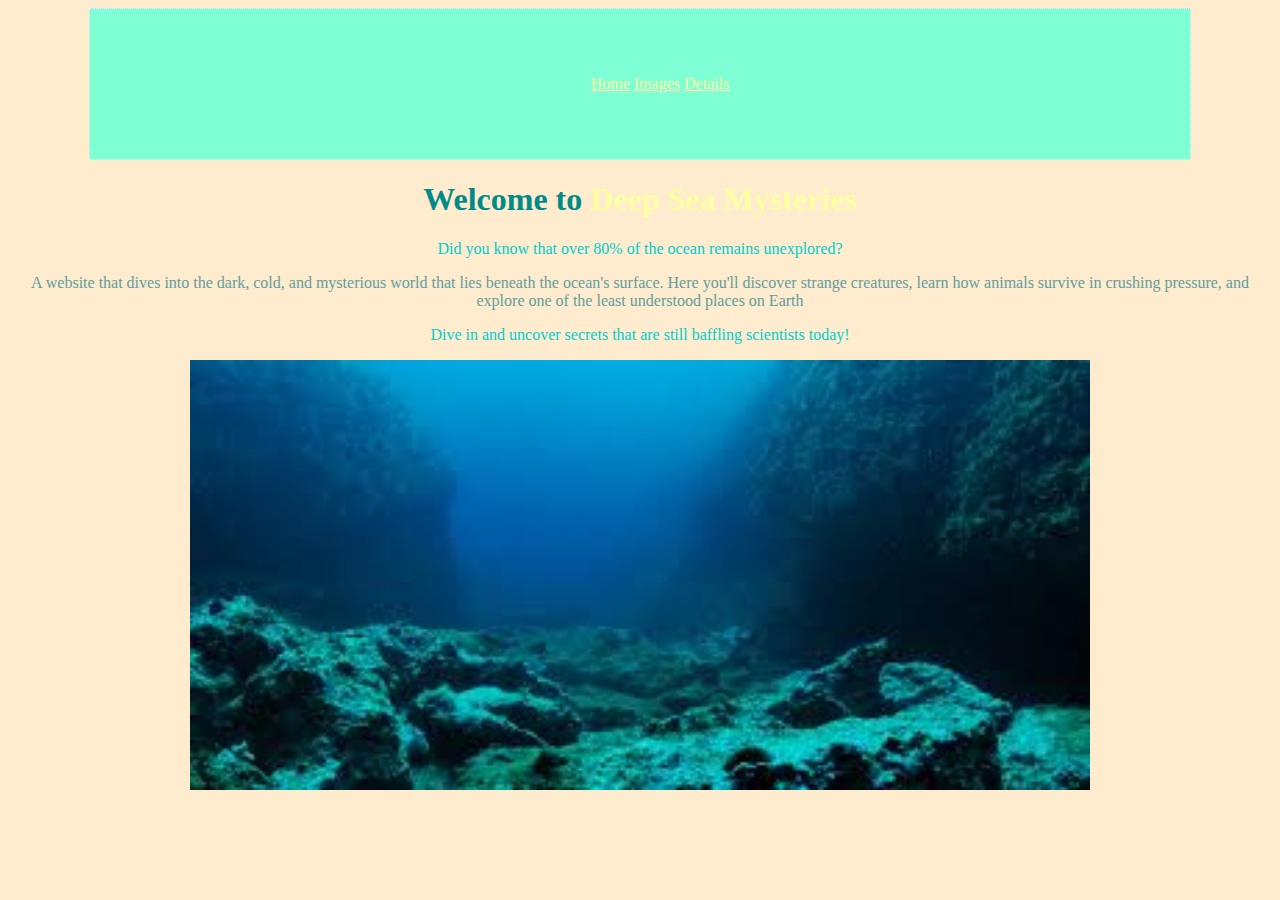
<file: midterm_project/index.html>
<!DOCTYPE html>
<html lang="en">
<head>
    <meta charset="UTF-8">
    <meta name="viewport" content="width=device-width, initial-scale=1.0">
    <title>Home</title>
    <link rel="stylesheet" href="css/style.css">
</head>
<body>
    <div class="container">
        <ul class="nav">
            <li><a href="index.html">Home</a></li>
            <li><a href="image_gallery.html">Images</a></li>
            <li><a href="details.html">Details</a></li>
        </ul>
       </div>

       <h1 style="text-align: center;">Welcome to <span style="color: rgb(255, 255, 163);">Deep Sea Mysteries</span></h1> 
       <p style="color: darkturquoise; text-align: center;">Did you know that over 80% of the ocean remains unexplored?</p>
       <p style="color: cadetblue;text-align: center;">A website that dives into the dark, cold, and mysterious world that lies beneath the ocean's surface. Here you'll discover strange creatures, learn how animals survive in crushing pressure, and explore one of the least understood places on Earth</p>
        <p style="color: darkturquoise; text-align: center;">Dive in and uncover secrets that are still baffling scientists today!</p>
        <img style="width: 900px; display: block; margin: 0 auto;" src="images/deep_sea.jpg">  

</body>
</html>
</file>
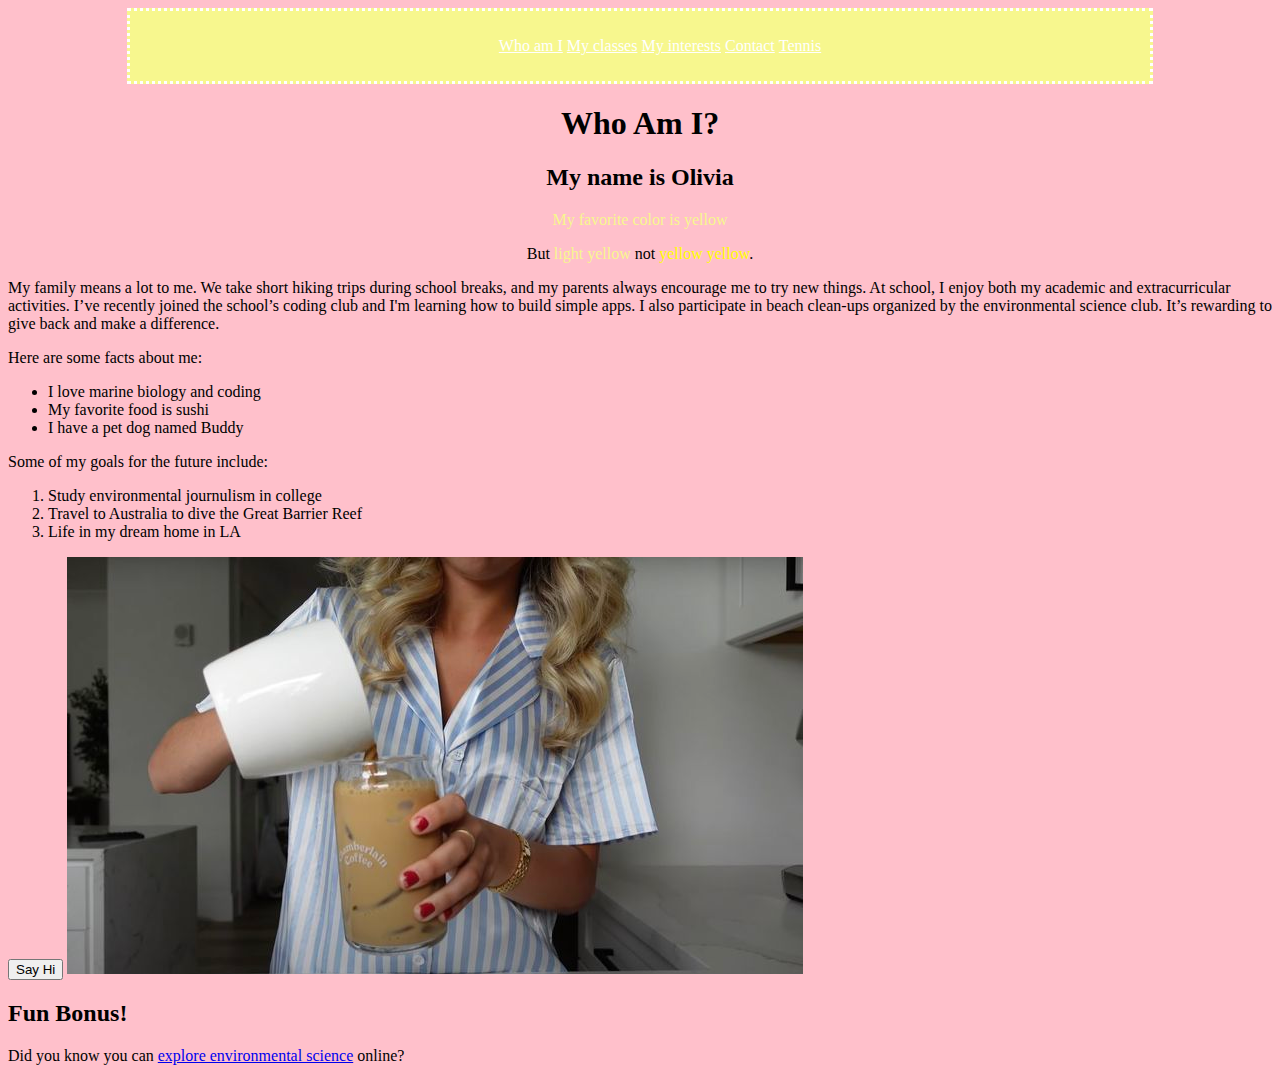
<file: who_am_i/index.html>
<!DOCTYPE html>
<html lang="en">
<head>
    <meta charset="UTF-8">
    <meta name="viewport" content="width=device-width, initial-scale=1.0">
    <title>Who am I</title>
    <link rel="stylesheet" href="css/style.css">
    <link rel="script.js" href="js/script.js">
</head>
<body>
    <div class="container">
        <ul class="nav">
            <li><a href="index.html"> Who am I</a></li>
            <li><a href="classes.html">My classes</a></li>
            <li><a href="interests.html"> My interests</a></li>
            <li><a href="contact.html"> Contact</a></li>
            <li><a href="tennis.html">Tennis</a></li>
        </ul>

    </div>

    <div class="intro">
    <h1>Who Am I?</h1>
    <h2>My name is Olivia</h2>
    <p style="color: rgb(247, 247, 142);">My favorite color is yellow</p>
    <p>But <span style="color: rgb(247, 247, 142);">light yellow</span> not <span style="color: yellow;">yellow yellow</span>.</p>
    </div>
    <p>My family means a lot to me. We take short hiking trips during school breaks, and my parents always encourage me to try new things. At school, I enjoy both my academic and extracurricular activities. I’ve recently joined the school’s coding club and I'm learning how to build simple apps. I also participate in beach clean-ups organized by the environmental science club. It’s rewarding to give back and make a difference.</p>
    <p>Here are some facts about me:</p>
      <ul>
        <li>I love marine biology and coding</li>
        <li>My favorite food is sushi</li>
        <li>I have a pet dog named Buddy</li>
      </ul>
      <p>Some of my goals for the future include:</p>
      <ol>
        <li>Study environmental journulism in college</li>
        <li>Travel to Australia to dive the Great Barrier Reef</li>
        <li>Life in my dream home in LA</li>
      </ol>
    <button onclick="alert('Thanks for visiting my bio!')">Say Hi</button>
    <img src="images/coffee.jpg" alt="coffee">
    <section>
      <h2>Fun Bonus!</h2>
      <p>Did you know you can <a href="https://www.nationalgeographic.com/environment" target="_blank">explore environmental science</a> online?</p>
    </section>
  
    
</body>
</html>
</file>
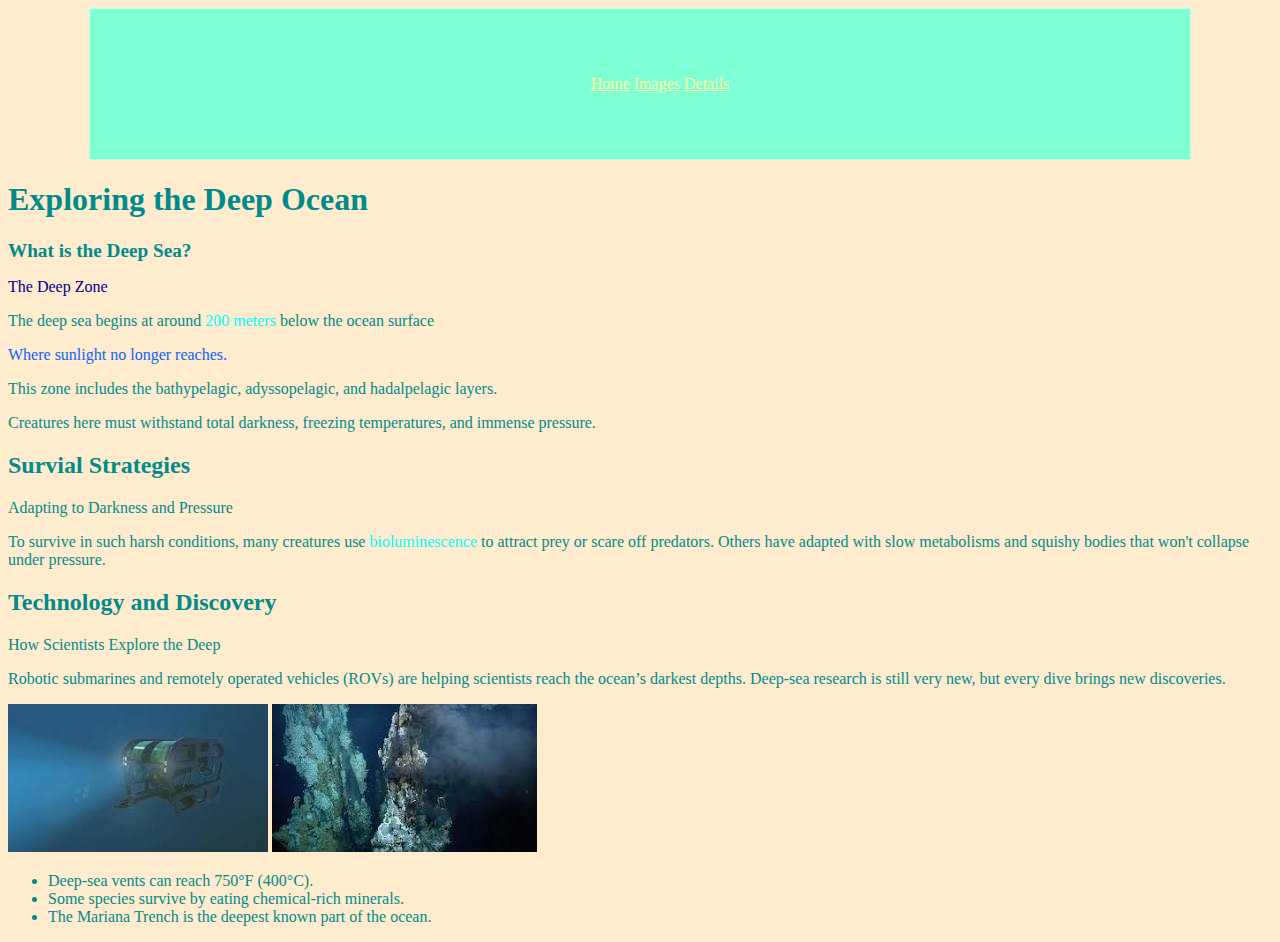
<file: midterm_project/details.html>
<!DOCTYPE html>
<html lang="en">
<head>
    <meta charset="UTF-8">
    <meta name="viewport" content="width=device-width, initial-scale=1.0">
    <title>Details</title>
    <link rel="stylesheet" href="css/style.css">
</head>
<body>
    <div class="container">
        <ul class="nav">
            <li><a href="index.html">Home</a></li>
            <li><a href="image_gallery.html">Images</a></li>
            <li><a href="details.html">Details</a></li>
        </ul>
       </div>
       
       <h1>Exploring the Deep Ocean</h1>
       <h2 style="font-size: larger;">What is the Deep Sea?</h2>
       <p style="color: darkblue;">The Deep Zone</p>
       <p>The deep sea begins at around <span style="color: aqua; size: 50px;">200 meters</span> below the ocean surface</p>
       <p style="color: rgb(12, 101, 255);">Where sunlight no longer reaches.</p>
       <p>This zone includes the bathypelagic, adyssopelagic, and hadalpelagic layers.</p>
       <p>Creatures here must withstand total darkness, freezing temperatures, and immense pressure.</p>
       <h2>Survial Strategies</h2>
       <p>Adapting to Darkness and Pressure</p>
        <p>To survive in such harsh conditions, many creatures use <span style="color: aqua;">bioluminescence</span> to attract prey or scare off predators. Others have adapted with slow metabolisms and squishy bodies that won't collapse under pressure.</p>
        <h2>Technology and Discovery</h2>
        <p>How Scientists Explore the Deep</p>
        <p>Robotic submarines and remotely operated vehicles (ROVs) are helping scientists reach the ocean’s darkest depths. Deep-sea research is still very new, but every dive brings new discoveries.</p>
        <img src="images/rov.jpg">
        <img src="images/deep-sea_vent.jpg">
        <ul>
            <li>Deep-sea vents can reach 750°F (400°C).</li>
            <li>Some species survive by eating chemical-rich minerals.</li>
            <li>The Mariana Trench is the deepest known part of the ocean.</li>
          </ul>
          


</body>
</html>
</file>
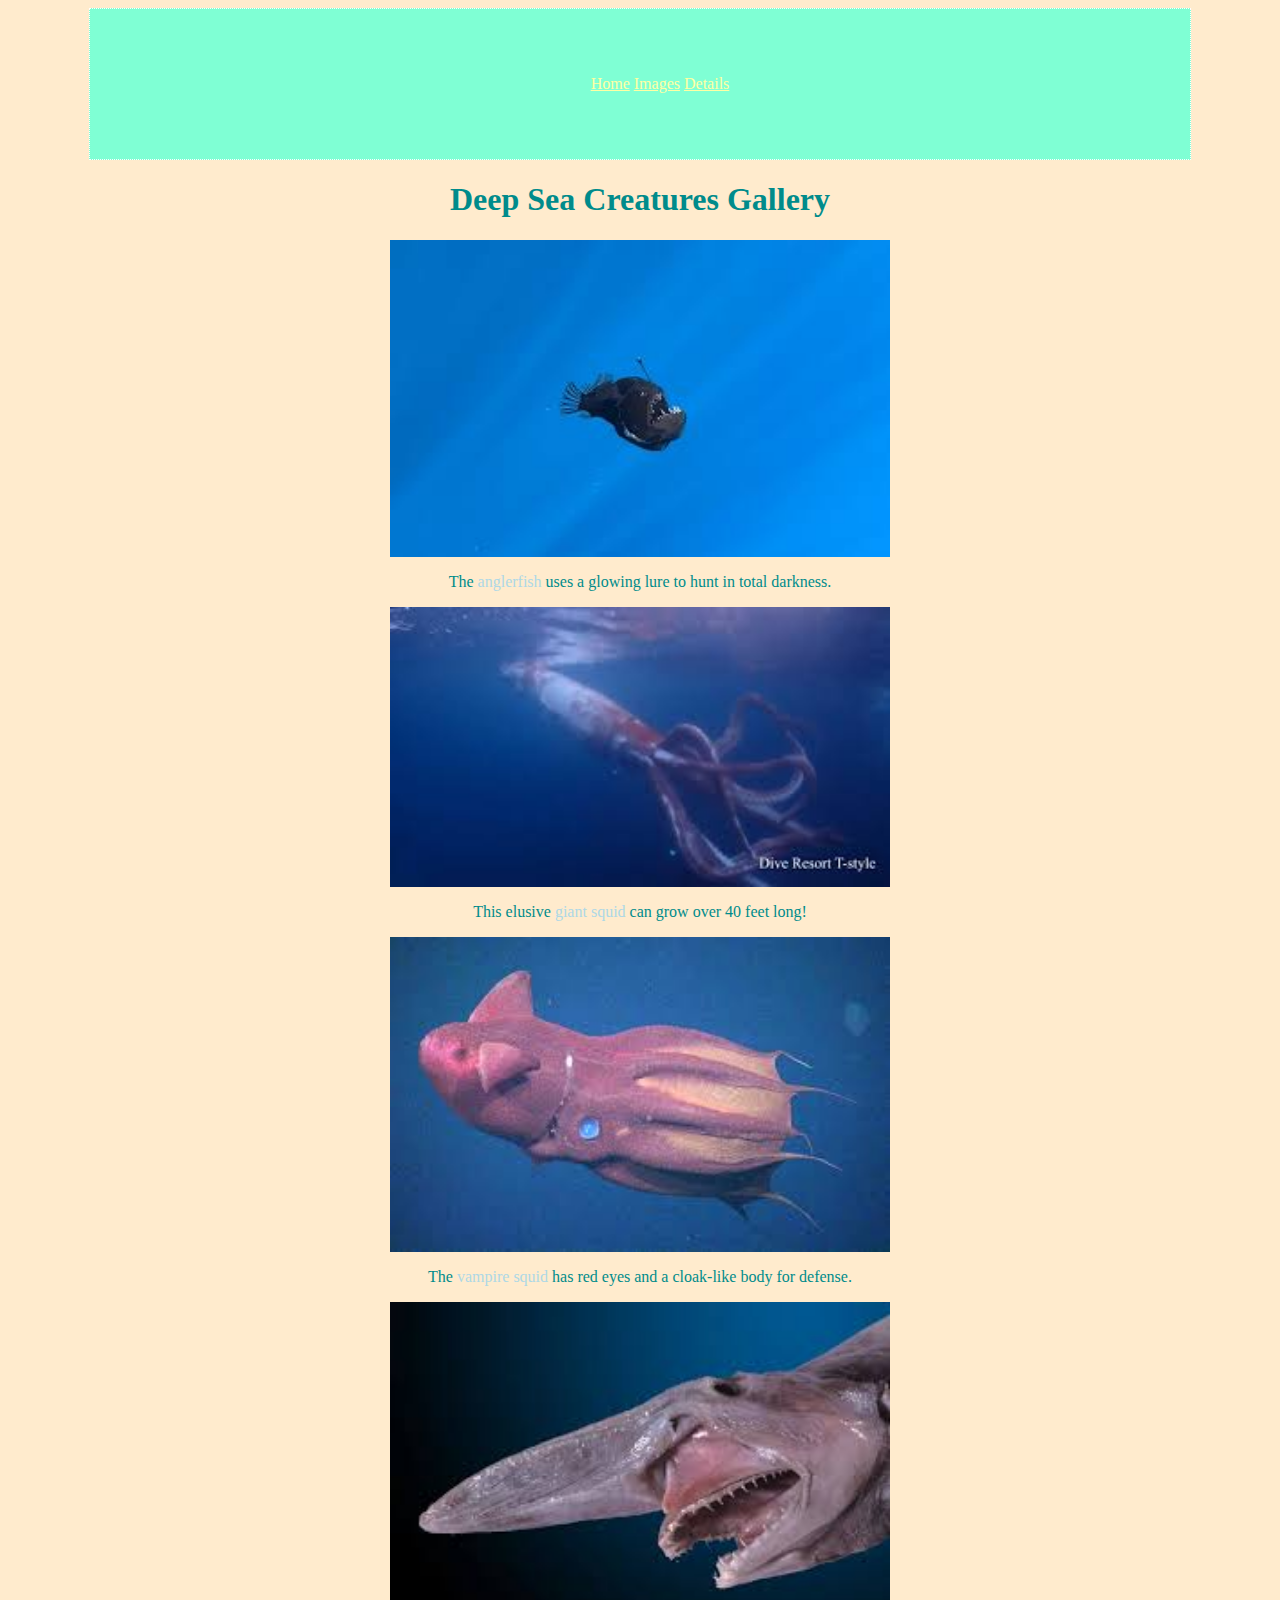
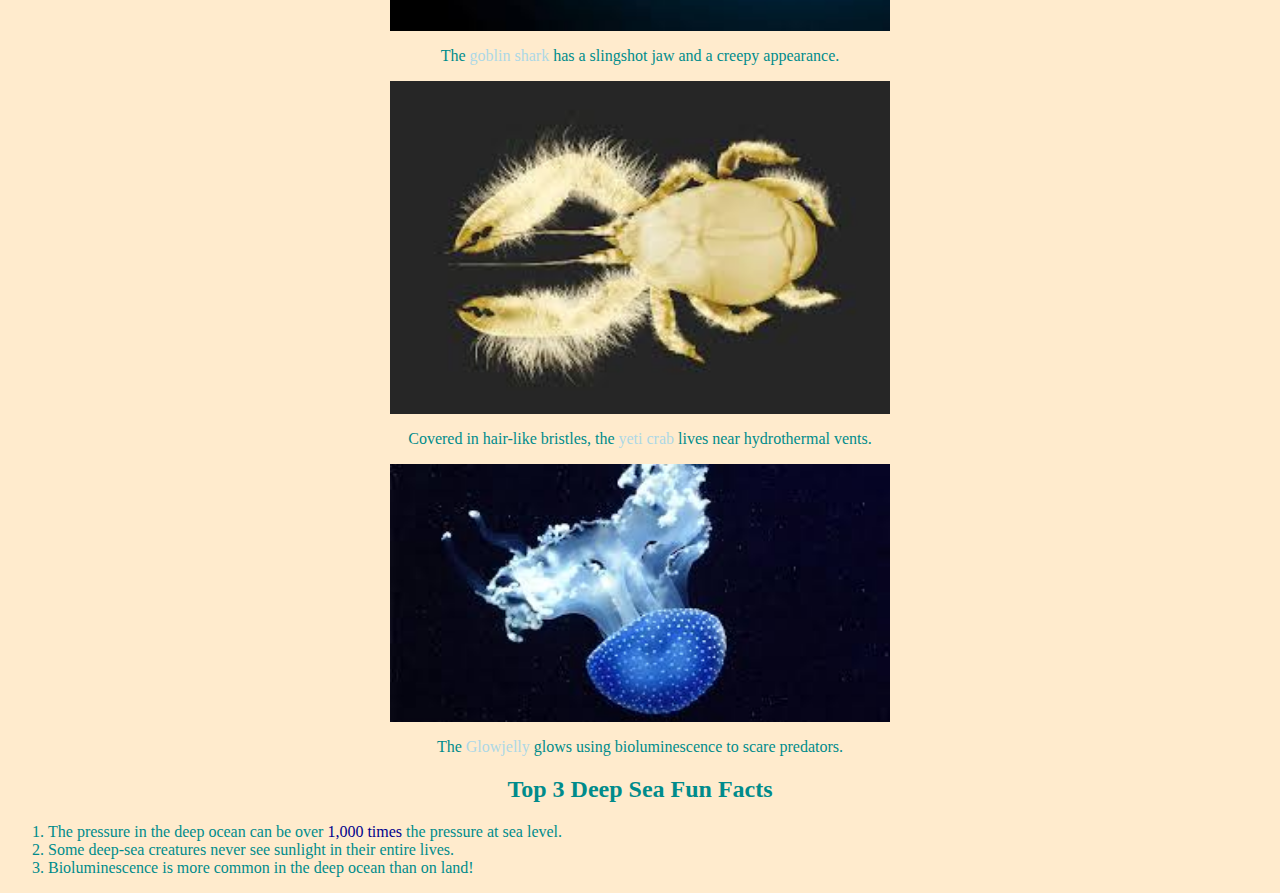
<file: midterm_project/image_gallery.html>
<!DOCTYPE html>
<html lang="en">
<head>
    <meta charset="UTF-8">
    <meta name="viewport" content="width=device-width, initial-scale=1.0">
    <title>Image Gallery</title>
    <link rel="stylesheet" href="css/style.css">
</head>
<body>
    <div class="container">
        <ul class="nav">
            <li><a href="index.html">Home</a></li>
            <li><a href="image_gallery.html">Images</a></li>
            <li><a href="details.html">Details</a></li>
        </ul>
       </div>
       <h1 style="text-align: center;">Deep Sea Creatures Gallery</h1>

       <div class="gallery-container">
         <div class="gallery-item">
           <img src="images/anglerfish.jpg" style="display: block; margin: 0 auto; width: 500px;" alt="Anglerfish">
           <p style="text-align: center;">The <span style="color: lightblue;">anglerfish</span> uses a glowing lure to hunt in total darkness.</p>
         </div>
     
         <div class="gallery-item">
           <img src="images/giantsquid.jpg" style="display: block; margin: 0 auto; width: 500px;" alt="Giant Squid">
           <p style="text-align: center;">This elusive <span style="color: lightblue;">giant squid</span> can grow over 40 feet long!</p>
         </div>
     
         <div class="gallery-item">
           <img src="images/vampiresquid.jpg" style="display: block; margin: 0 auto; width: 500px;" alt="Vampire Squid">
           <p style="text-align: center;">The <span style="color: lightblue;">vampire squid</span> has red eyes and a cloak-like body for defense.</p>
         </div>
     
         <div class="gallery-item">
           <img src="images/goblinshark.jpg" style="display: block; margin: 0 auto; width: 500px;" alt="Goblin Shark">
           <p style="text-align: center;">The <span style="color: lightblue;">goblin shark</span> has a slingshot jaw and a creepy appearance.</p>
         </div>
     
         <div class="gallery-item">
           <img src="images/yeticrab.jpg" style="display: block; margin: 0 auto; width: 500px;" alt="Yeti Crab">
           <p style="text-align: center;">Covered in hair-like bristles, the <span style="color: lightblue;">yeti crab</span> lives near hydrothermal vents.</p>
         </div>
     
         <div class="gallery-item">
           <img src="images/gloejelly.jpg" style="display: block; margin: 0 auto; width: 500px;" alt="Bioluminescent Jellyfish">
           <p style="text-align: center;">The <span style="color: lightblue;">Glowjelly</span> glows using bioluminescence to scare predators.</p>
         </div>
       </div>


       <h2 style="text-align: center;">Top 3 Deep Sea Fun Facts</h2>
<ol>
  <li>The pressure in the deep ocean can be over <span style="color: darkblue; size: 60px;">1,000 times</span> the pressure at sea level.</li>
  <li>Some deep-sea creatures never see sunlight in their entire lives.</li>
  <li>Bioluminescence is more common in the deep ocean than on land!</li>
</ol>

</body>
</html>
</file>
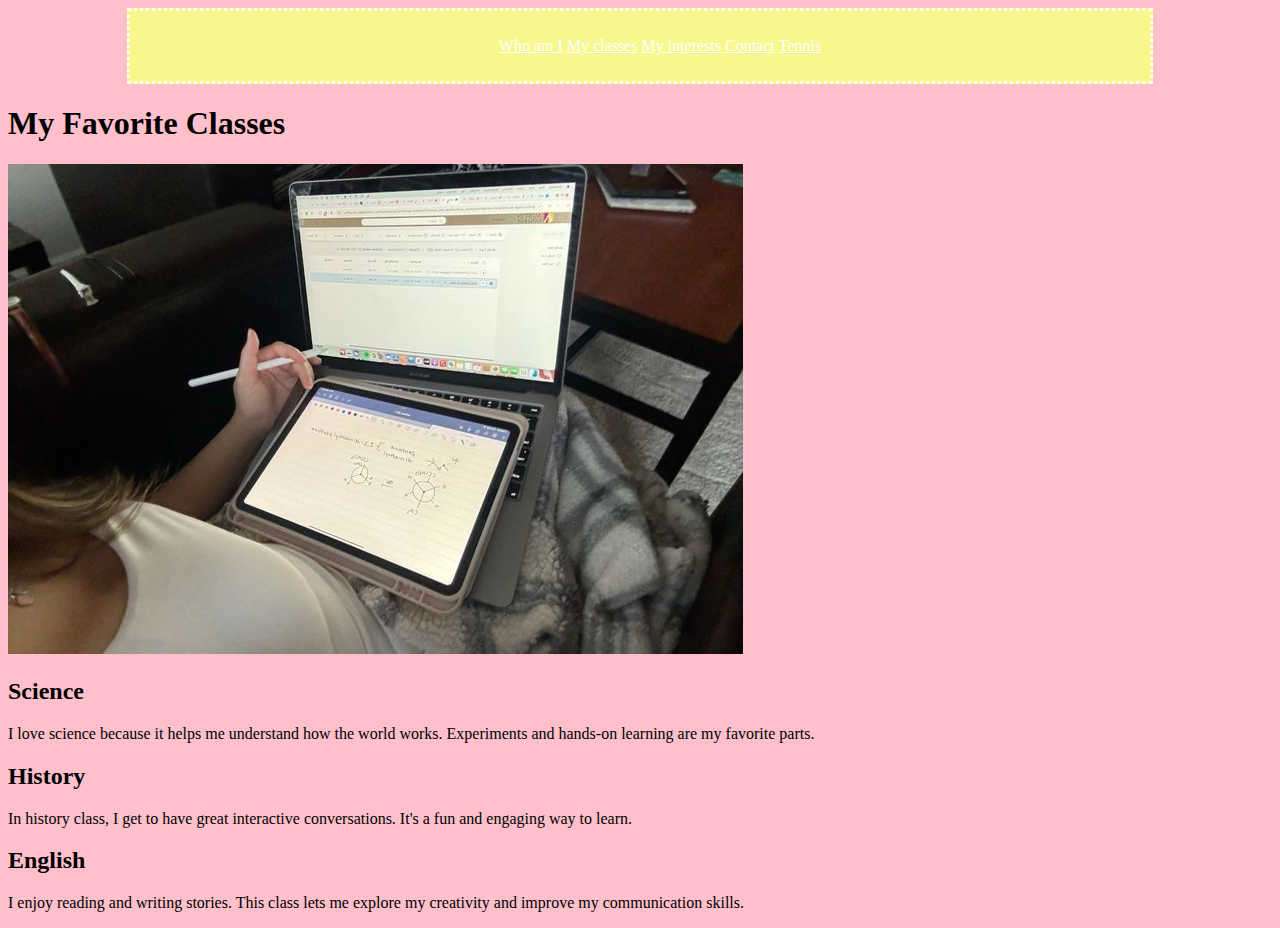
<file: who_am_i/classes.html>
<!DOCTYPE html>
<html lang="en">
<head>
    <meta charset="UTF-8">
    <meta name="viewport" content="width=device-width, initial-scale=1.0">
    <title>My Classes</title>
    <link rel="stylesheet" href="css/style.css">
    <link rel="script.js" href="js/script.js">

</head>
<body>
    <div class="container">
        <ul class="nav">
            <li><a href="index.html"> Who am I</a></li>
            <li><a href="classes.html">My classes</a></li>
            <li><a href="interests.html"> My interests</a></li>
            <li><a href="contact.html"> Contact</a></li>
            <li><a href="tennis.html">Tennis</a></li>
        </ul>

    </div>
    <main>
    <h1>My Favorite Classes</h1>
    <img src="images/schol.jpg" alt="Classroom" class="main-img" onclick="showImageAlert()">
    <div>
      <h2>Science</h2>
      <p>I love science because it helps me understand how the world works. Experiments and hands-on learning are my favorite parts.</p>
      <h2>History</h2>
      <p>In history class, I get to have great interactive conversations. It's a fun and engaging way to learn.</p>
      <h2>English</h2>
      <p>I enjoy reading and writing stories. This class lets me explore my creativity and improve my communication skills.</p>
    </div>
  </main>

</body>
</html>
</file>
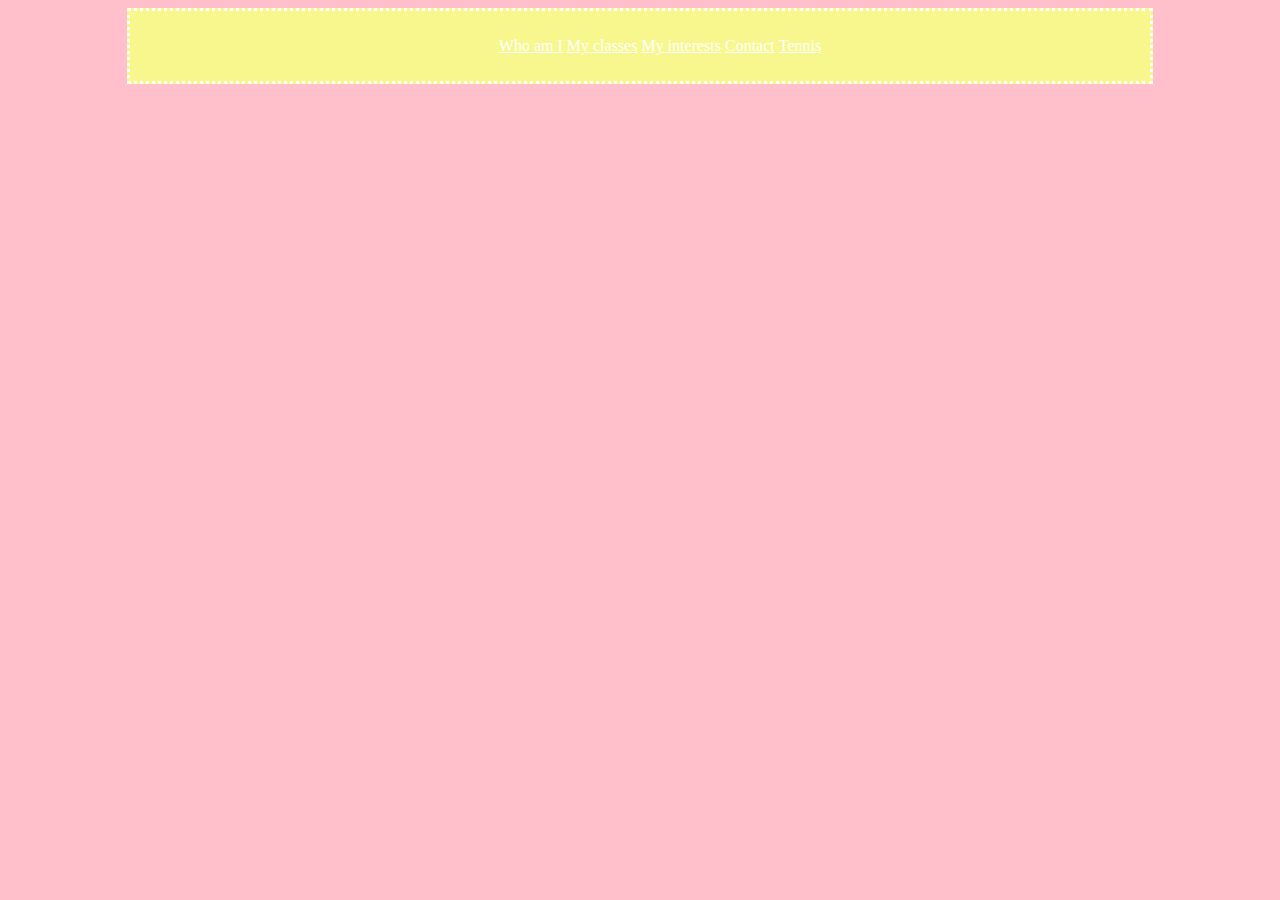
<file: who_am_i/contact.html>
<!DOCTYPE html>
<html lang="en">
<head>
    <meta charset="UTF-8">
    <meta name="viewport" content="width=device-width, initial-scale=1.0">
    <title>Contact</title>
    <link rel="stylesheet" href="css/style.css">
    <link rel="script.js" href="js/script.js">

</head>
<body>
    <div class="container">
        <ul class="nav">
            <li><a href="index.html"> Who am I</a></li>
            <li><a href="classes.html">My classes</a></li>
            <li><a href="interests.html"> My interests</a></li>
            <li><a href="contact.html"> Contact</a></li>
            <li><a href="tennis.html">Tennis</a></li>
        </ul>

    </div>
</body>
</html>
</file>
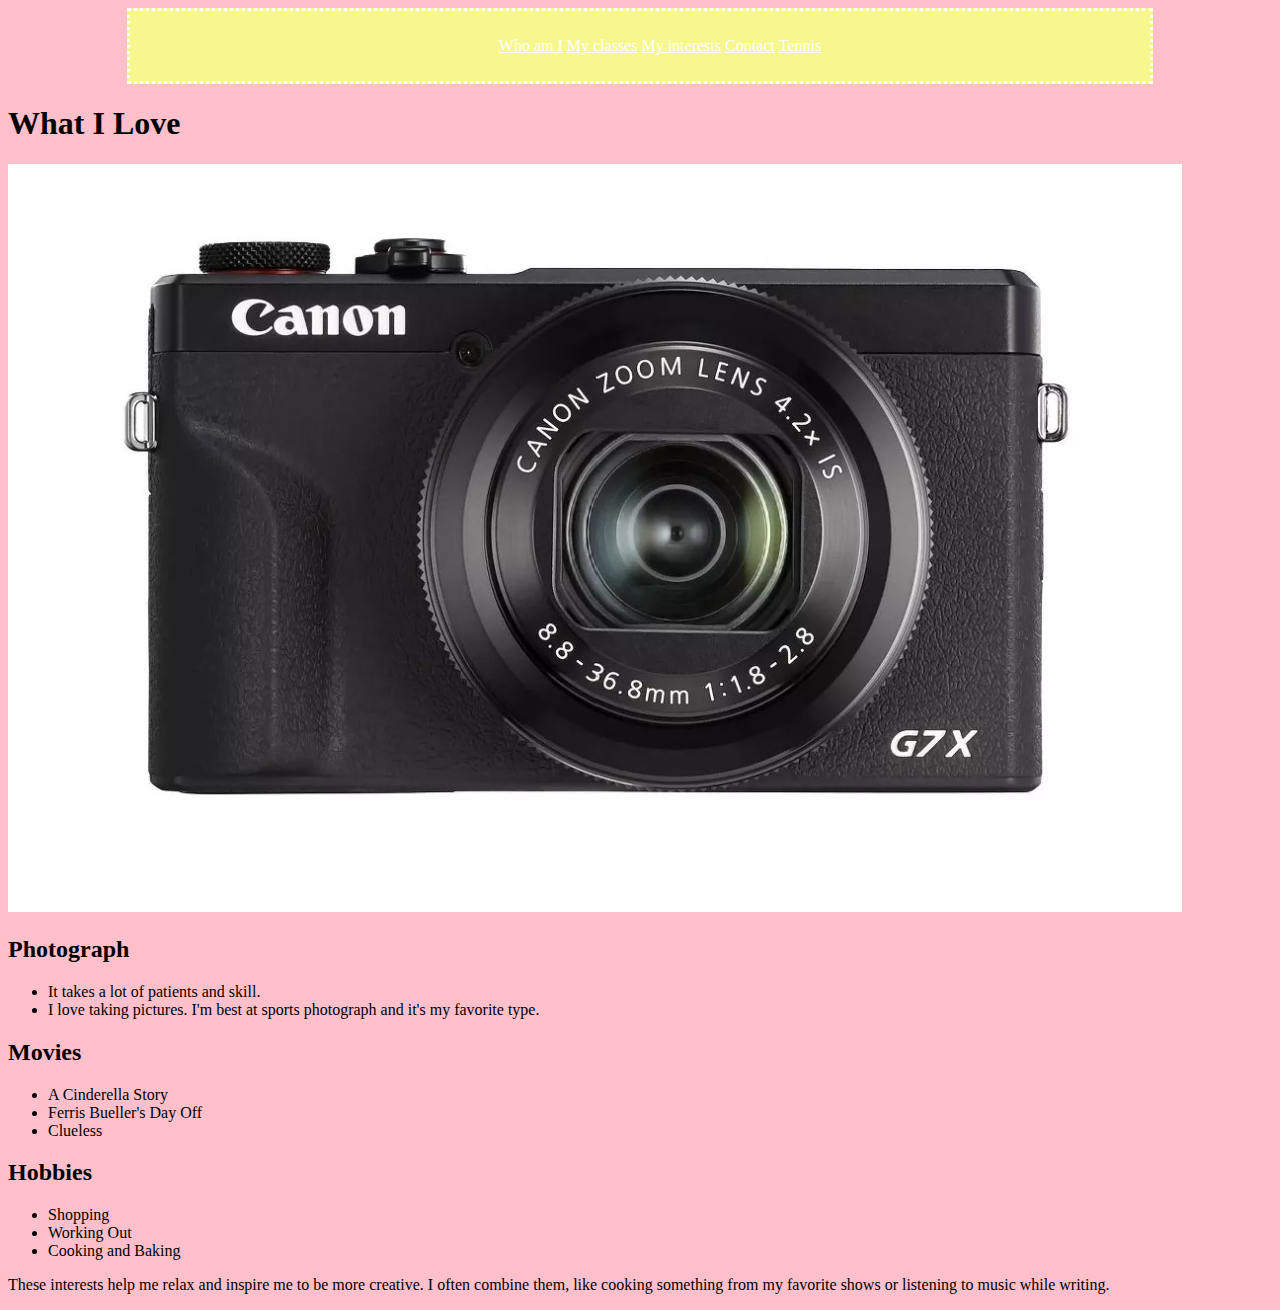
<file: who_am_i/interests.html>
<!DOCTYPE html>
<html lang="en">
<head>
    <meta charset="UTF-8">
    <meta name="viewport" content="width=device-width, initial-scale=1.0">
    <title>My Interests</title>
    <link rel="stylesheet" href="css/style.css">
    <link rel="script.js" href="js/script.js">

</head>
<body>
    <div class="container">
        <ul class="nav">
            <li><a href="index.html"> Who am I</a></li>
            <li><a href="classes.html">My classes</a></li>
            <li><a href="interests.html"> My interests</a></li>
            <li><a href="contact.html"> Contact</a></li>
            <li><a href="tennis.html">Tennis</a></li>
        </ul>

    </div>
      <main>
    <h1>What I Love</h1>
    <img src="images/camera.jpg" alt="cam" class="main-img" onclick="showImageAlert()">
    <div>
      <h2>Photograph</h2>
      <ul>
        <li>It takes a lot of patients and skill.</li>
        <li>I love taking pictures. I'm best at sports photograph and it's my favorite type.</li>
      </ul>
      <h2>Movies</h2>
      <ul>
        <li>A Cinderella Story</li>
        <li>Ferris Bueller's Day Off</li>
        <li>Clueless</li>
      </ul>
      <h2>Hobbies</h2>
      <ul>
        <li>Shopping</li>
        <li>Working Out</li>
        <li>Cooking and Baking</li>
      </ul>
      <p>These interests help me relax and inspire me to be more creative. I often combine them, like cooking something from my favorite shows or listening to music while writing.</p>
    </div>
  </main>
</body>
</html>
</file>
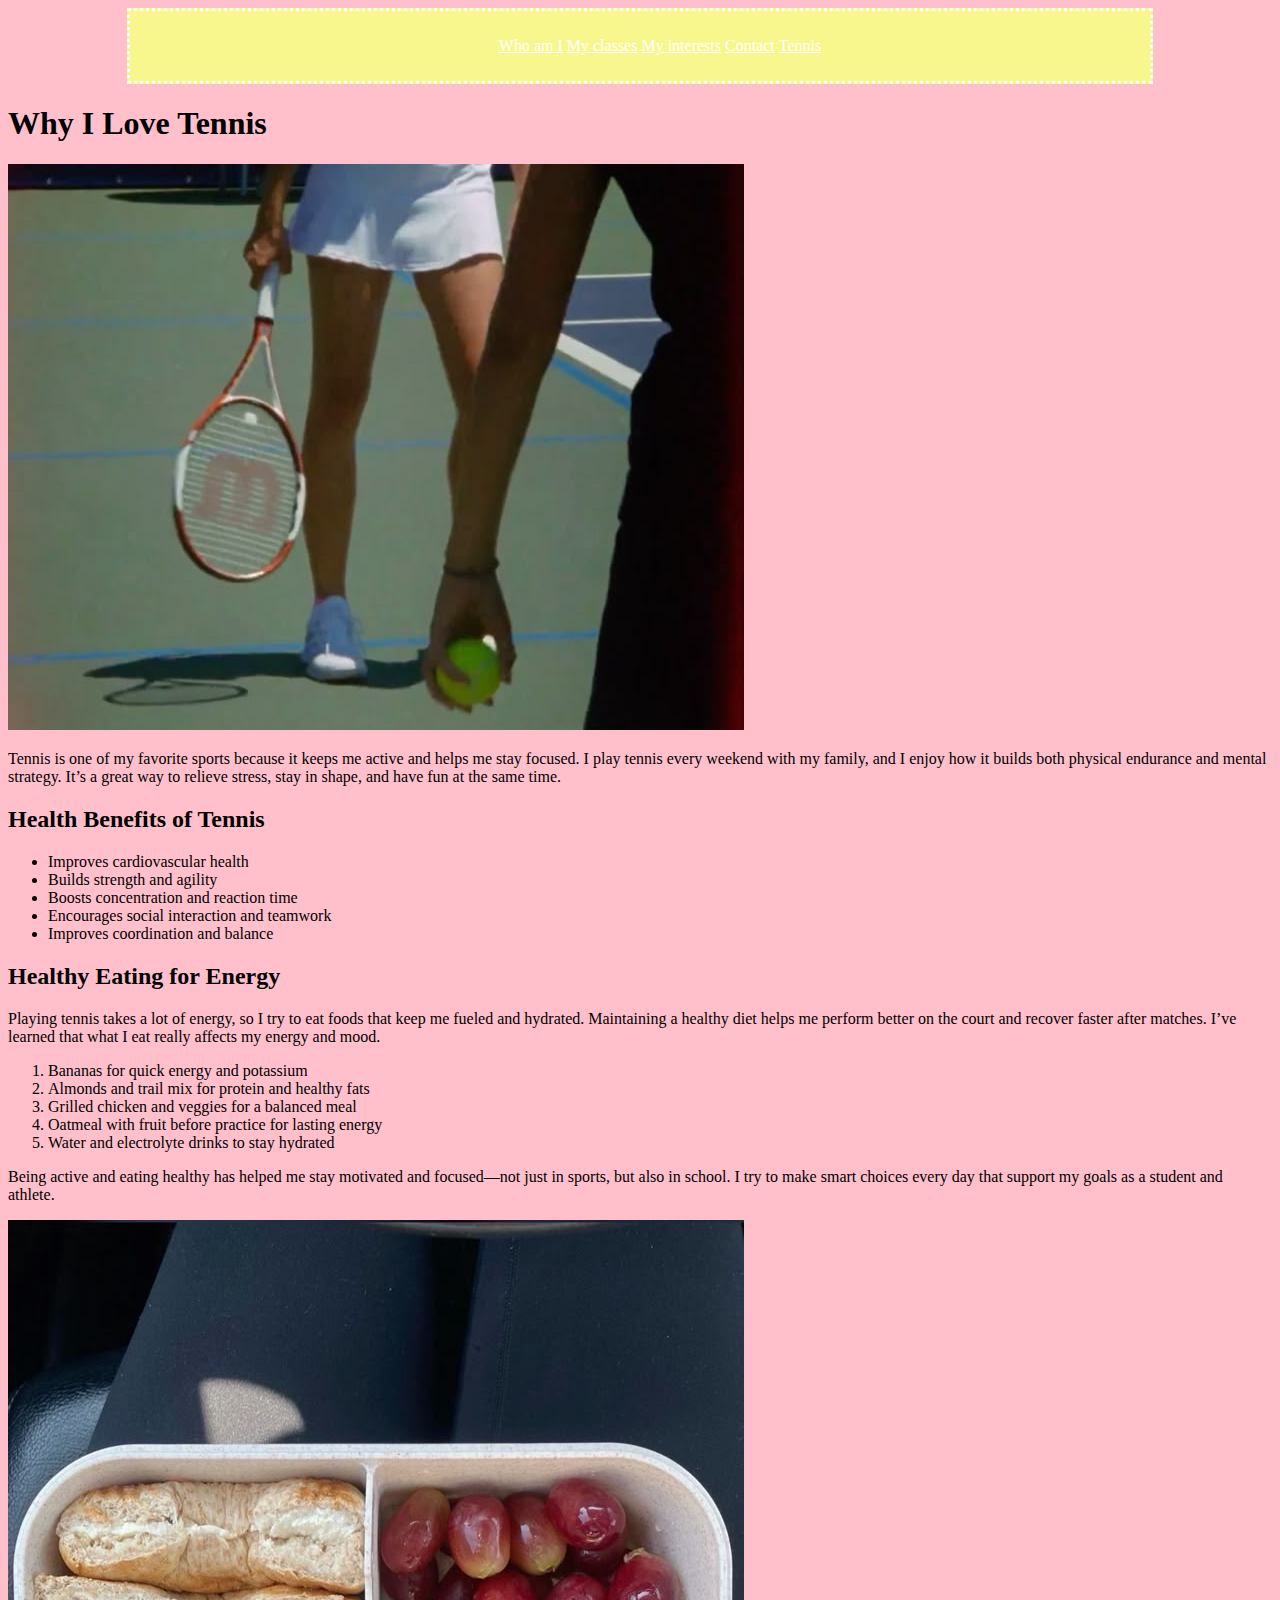
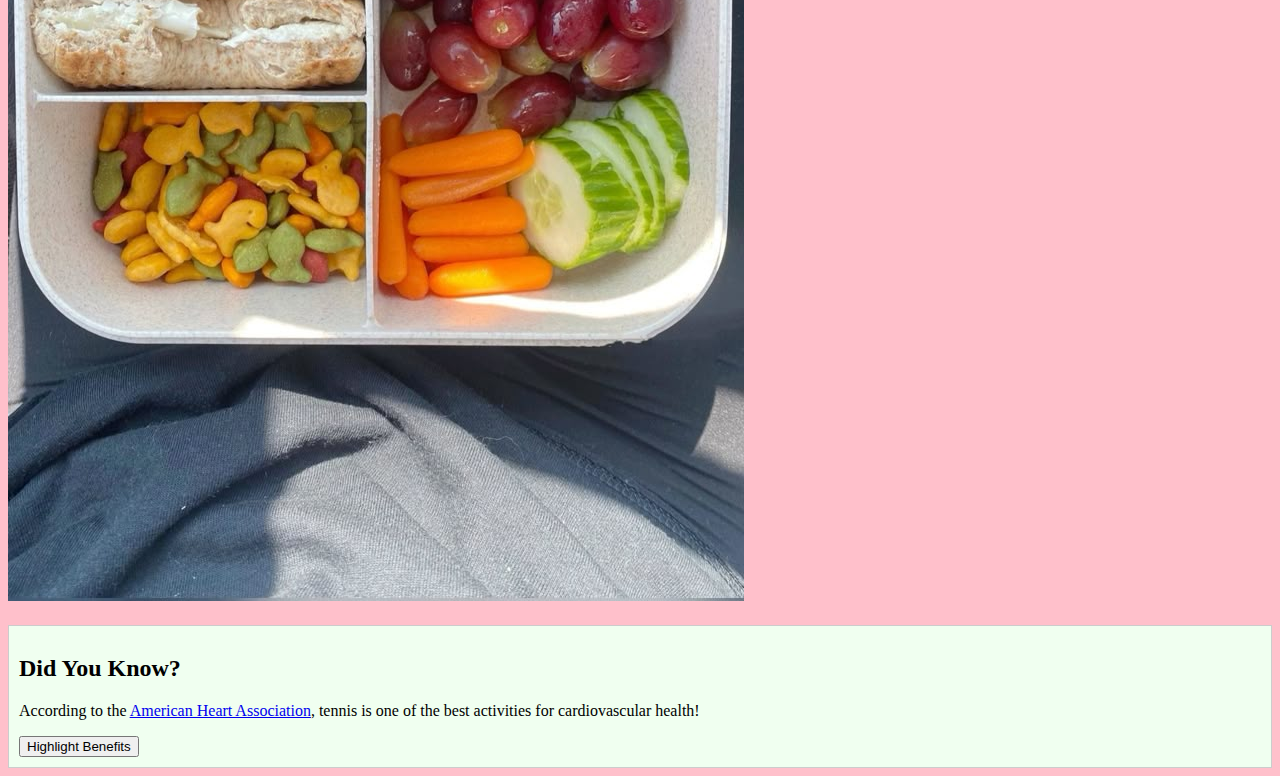
<file: who_am_i/tennis.html>
<!DOCTYPE html>
<html lang="en">
<head>
    <meta charset="UTF-8">
    <meta name="viewport" content="width=device-width, initial-scale=1.0">
    <title>Tennis</title>
    <link rel="stylesheet" href="css/style.css">
    <link rel="script.js" href="js/script.js">

</head>
<body>
    <div class="container">
        <ul class="nav">
            <li><a href="index.html"> Who am I</a></li>
            <li><a href="classes.html">My classes</a></li>
            <li><a href="interests.html"> My interests</a></li>
            <li><a href="contact.html"> Contact</a></li>
            <li><a href="tennis.html">Tennis</a></li>
        </ul>

    </div>
    <h1>Why I Love Tennis</h1>
    <img src="images/tennis.jpg" alt="Tennis Action" class="main-img" onclick="showImageAlert()">

    <div>
       <p>Tennis is one of my favorite sports because it keeps me active and helps me stay focused. I play tennis every weekend with my family, and I enjoy how it builds both physical endurance and mental strategy. It’s a great way to relieve stress, stay in shape, and have fun at the same time.</p>
      <h2>Health Benefits of Tennis</h2>
      <ul>
        <li>Improves cardiovascular health</li>
        <li>Builds strength and agility</li>
        <li>Boosts concentration and reaction time</li>
        <li>Encourages social interaction and teamwork</li>
        <li>Improves coordination and balance</li>
      </ul>
      <h2>Healthy Eating for Energy</h2>
      <p>Playing tennis takes a lot of energy, so I try to eat foods that keep me fueled and hydrated. Maintaining a healthy diet helps me perform better on the court and recover faster after matches. I’ve learned that what I eat really affects my energy and mood.</p>
      <ol>
        <li>Bananas for quick energy and potassium</li>
        <li>Almonds and trail mix for protein and healthy fats</li>
        <li>Grilled chicken and veggies for a balanced meal</li>
        <li>Oatmeal with fruit before practice for lasting energy</li>
        <li>Water and electrolyte drinks to stay hydrated</li>
      </ol>
      <p>Being active and eating healthy has helped me stay motivated and focused—not just in sports, but also in school. I try to make smart choices every day that support my goals as a student and athlete.</p>
    </div>
     <img src="images/lunch.jpg" alt="lunch">
      <div style="margin-top: 20px; background-color: #f0fff0; padding: 10px; border: 1px solid #ccc;">
        <h2>Did You Know?</h2>
        <p>According to the <a href="https://www.heart.org/en/healthy-living/fitness/fitness-basics/tennis-is-great-for-your-heart" target="_blank">American Heart Association</a>, tennis is one of the best activities for cardiovascular health!</p>
        <button onclick="highlightBenefits()">Highlight Benefits</button>
      </div>
  
</body>
</html>
</file>
<file: midterm_project/css/style.css>
body {
    background-color: blanchedalmond;
    color: darkcyan;
}

.nav {
    text-align: center;
    list-style: none;

}

.nav li{
    display: inline;
    
}

.nav li a {
    color: rgb(255, 255, 163);

}

.container{
    width: 1000px;
    margin: 0 auto;
    border: 1px dotted white;
    padding: 50px;
    background-color: aquamarine;
}
</file>
<file: who_am_i/css/style.css>
body {
    background-color: pink;
    
}

.intro {
        text-align: center;
}

.container{
    width: 1000px;
    margin: 0 auto;
    border: 3px dotted white;
    padding: 10px;
    background-color: rgb(247, 247, 142);
}

.nav {
    text-align: center;
    list-style: none;

}

.nav li{
    display: inline;
    
}

.nav li a {
    color: white;

}

text{
    color:white;
}
</file>
